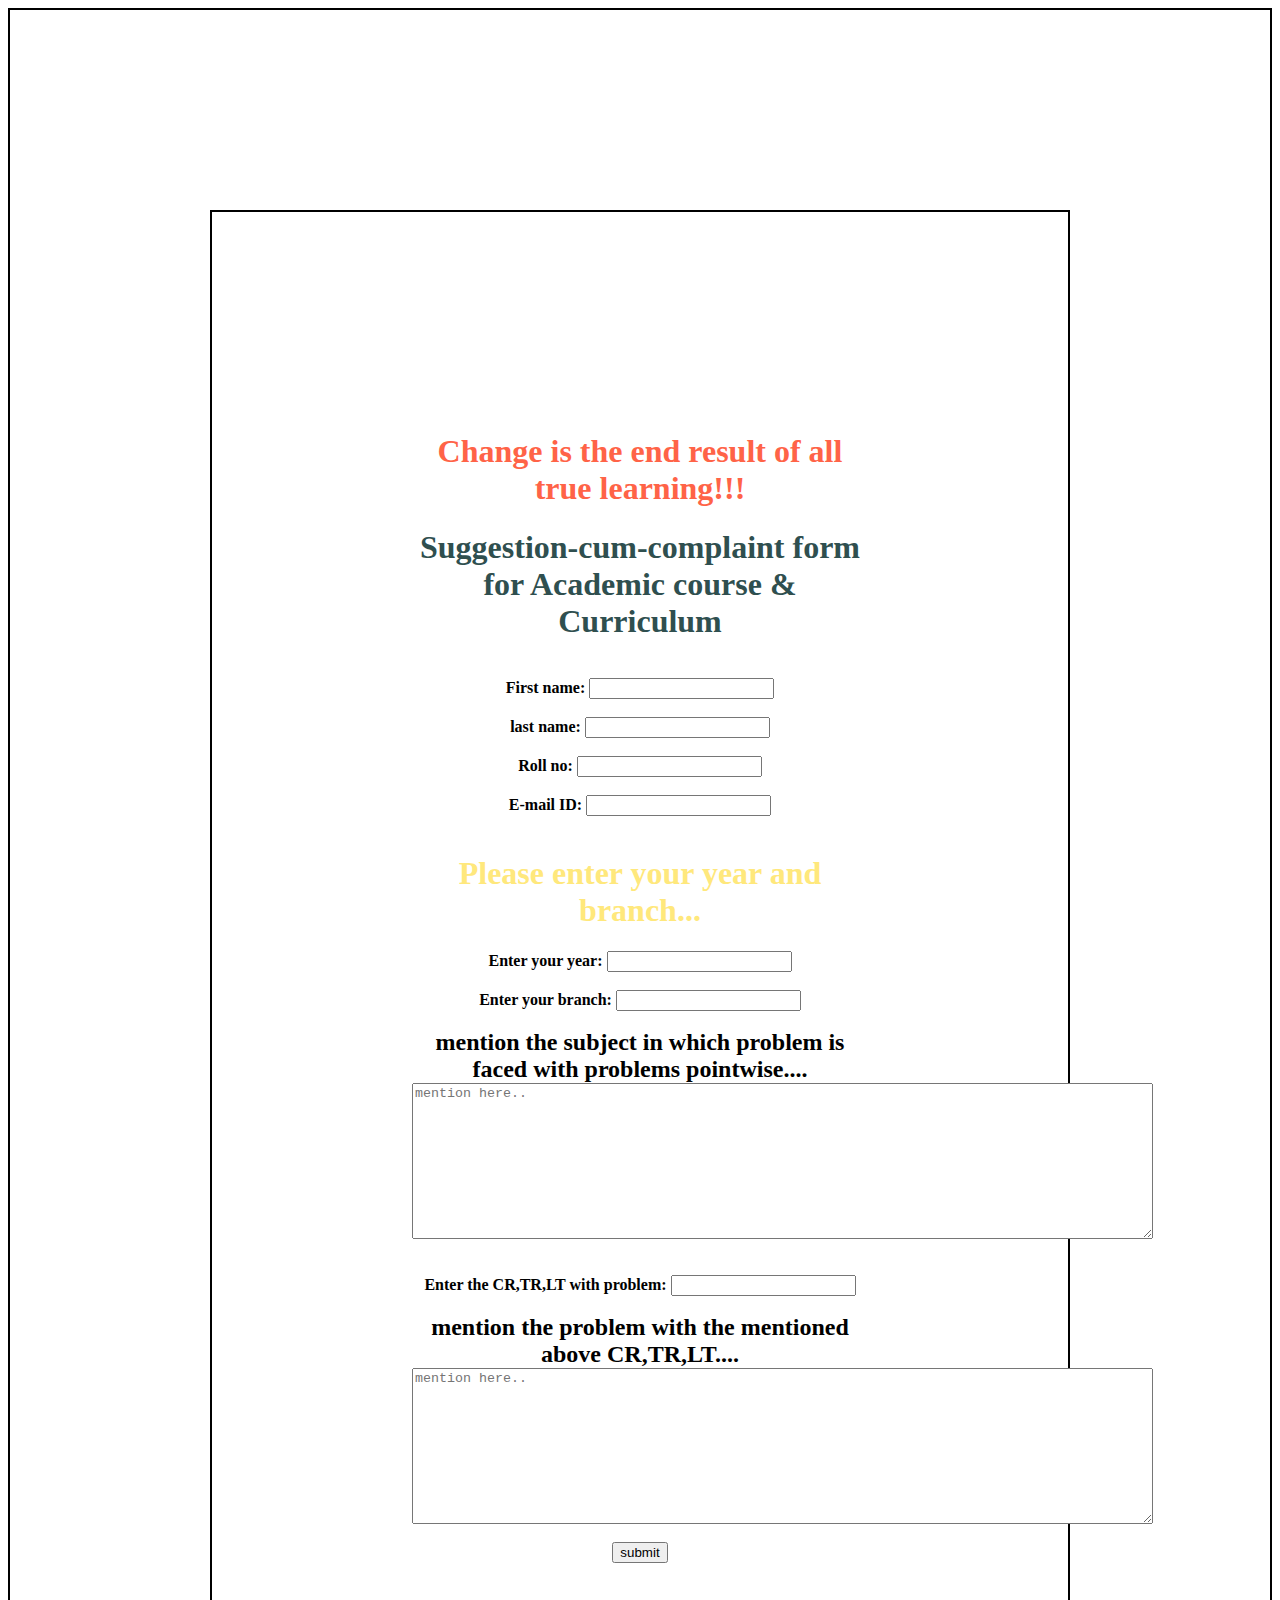
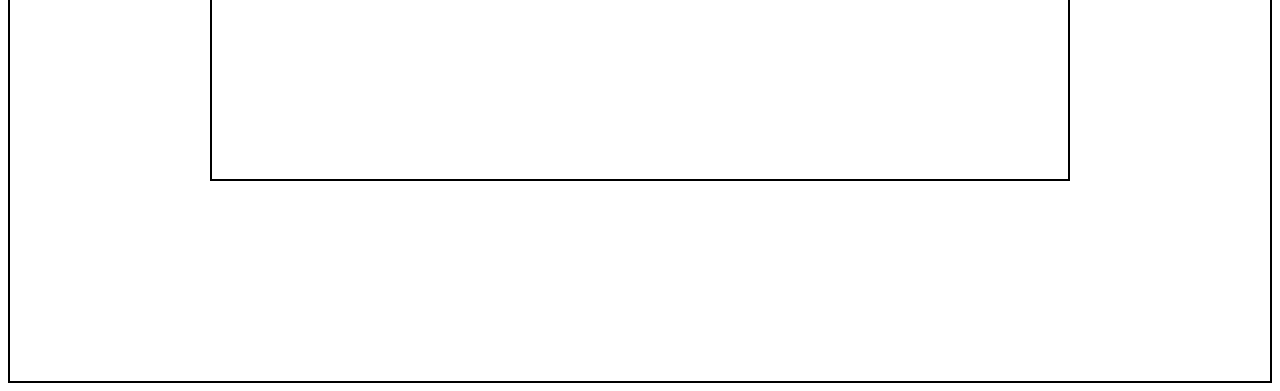
<file: survey/survey_acads/survey_acads.htm>
<html>
  <head>
    <style>
    #A1 
    {
      border: 2px solid rgb(0, 0, 0);
      padding: 200px;
      background: url("https://images.unsplash.com/photo-1497633762265-9d179a990aa6?ixlib=rb-1.2.1&ixid=eyJhcHBfaWQiOjEyMDd9&w=1000&q=80");
      background-repeat: no-repeat;
      background-size: auto 120%;
    }
    </style>
  </head>  

<div id="A1">

<body>

  <div id="A1">

  <center>    

    <b><font color="black" >

<h1><font face="Clarendon Blk BT" color="#FF6347" size="6">Change is the end result of all true learning!!!</font></h1>

<h2><font face="Bodoni Bd BT" color="#2F4F4F" size="6">Suggestion-cum-complaint form for Academic course & Curriculum</font></h2>

 </br>

<form method="post" action="connect_acads.php" >

     
 
  <label for="fname">First name:</label>
  <input  type="text" id="fname" name="fname"  required><br><br>

  <label for="lname">last name:</label>
  <input type="text" id="lname" name="lname"  required><br><br>

  <label for="rno">Roll no:</label>
  <input type="number" id="rno" name="rno" id="rno"  required><br><br>

  <label for="email">E-mail ID:</label>
  <input type="email" id="email" name="email"  required><br><br>

  <h1><font color="#FFE87C">Please enter your year and branch...</font></h1>

  <center>

  <label for="year">Enter your year:</label>
  <input type="number" id="year" name="year"  required><br><br>

  <label for="branch">Enter your branch:</label>
  <input type="text" id="branch" name="branch"  required><br><br>

  <div class="row">
      <div class="col-200">
        <label for="subject1"><font size="5">mention the subject in which problem is faced with problems pointwise....</font></label>
      </div>
      <div class="col-200">
        <textarea id="subject1" name="subject1" placeholder="mention here.." rows="10" cols="90"  required></textarea>
      </div>
    </div>
<br><br>
  <label for="cr">Enter the CR,TR,LT with problem:</label>
  <input type="string" id="cr" name="cr"  required><br><br>

  <div class="row">
      <div class="col-200">
        <label for="subject2"><font size="5">mention the problem with the mentioned above CR,TR,LT....</font></label>
      </div>
      <div class="col-200">
        <textarea id="subject2" name="subject2" placeholder="mention here.." rows="10" cols="90"  required></textarea>
      </div>
    </div>


  </center>

  <br>  

  <tr>
    <td><input type="submit" class="btn" name="submit" value="submit"></td>
   </tr>

     
</font>
</font>
</b>
</form>
</center>
</div>
</body>
</html>
</file>
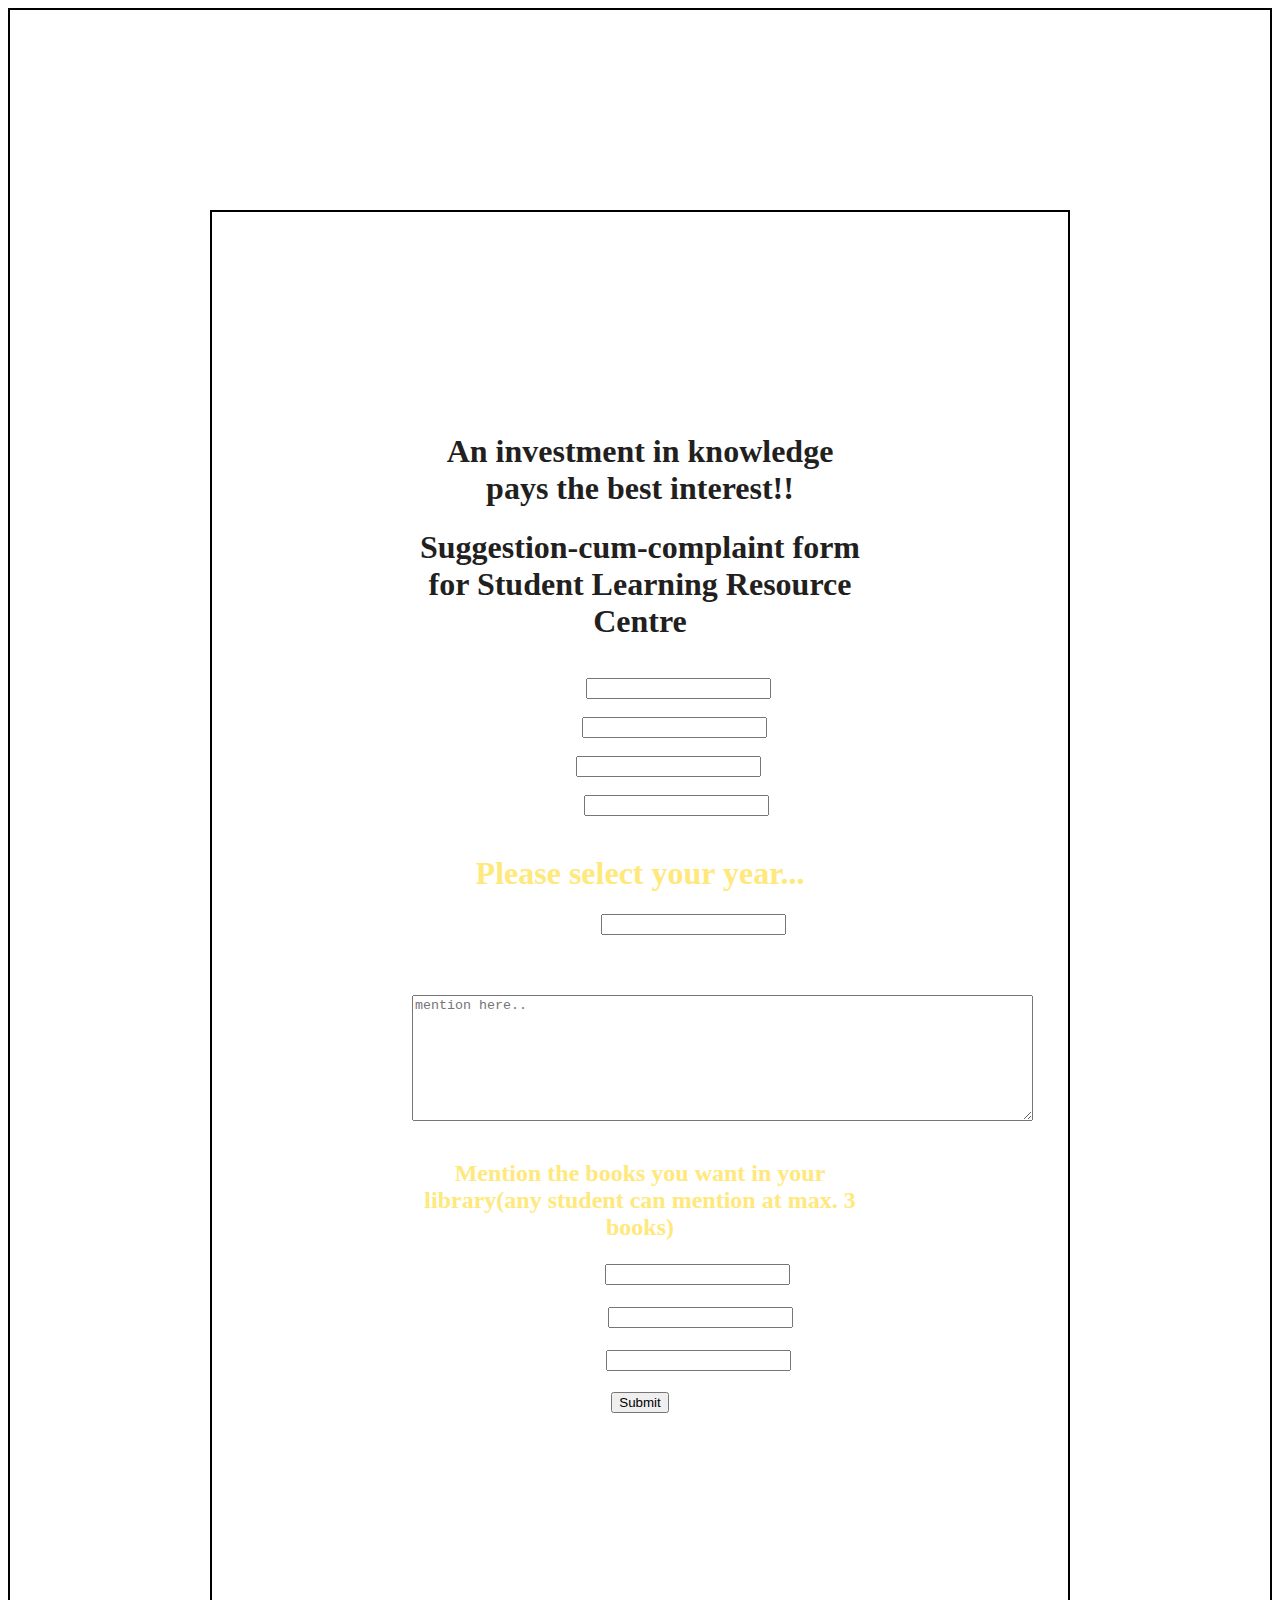
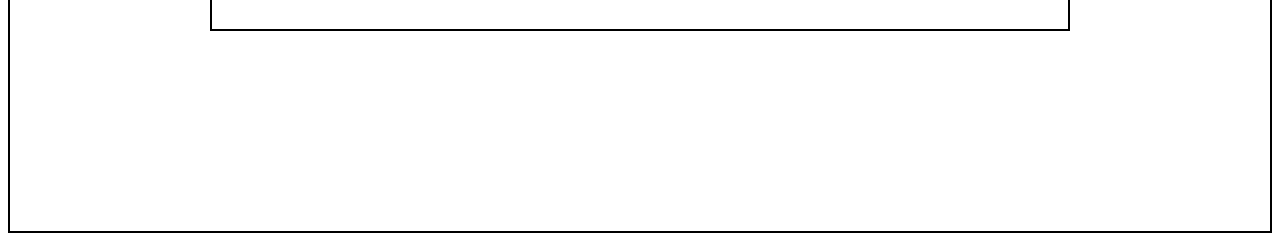
<file: survey/survey_lib/survey_lib.htm>
<html>

  <head>

    <style>

    #A1 {

      border: 2px solid rgb(0, 0, 0);

      padding: 200px;

      background: url("https://images.unsplash.com/photo-1523821741446-edb2b68bb7a0?ixlib=rb-1.2.1&w=1000&q=80");

      background-repeat: no-repeat;

      background-size: auto 100%;

    }

    

    

    </style>

    </head>  

<div id="A1">

<body>

  <div id="A1">

  <center>    

    <font color="white">

<h1><font face="Clarendon Blk BT" color="#231F1E" size="6">An investment in knowledge pays the best interest!!</font></h1>

<h2><font face="Bodoni Bd BT" color="#231F1E" size="6">Suggestion-cum-complaint form for Student Learning Resource Centre</font></h2>

 </br>

<form action="connect_lib.php" method="post">

  

  <label for="fname">First name:</label>

  <input type="text" id="fname" name="fname" required><br><br>

  <label for="lname">last name:</label>

  <input type="text" id="lname" name="lname" required><br><br>

  <label for="rno">Roll no:</label>

  <input type="number" id="rno" name="rno" required><br><br>

  <label for="email">E-mail ID:</label>

  <input type="email" id="email" name="email" required><br><br>

  

 <h1><font color="#FFE87C">Please select your year...</font></h1>

  <center>

  <label for="year">Enter your year:</label>

  <input type="number" id="year" name="year" required><br><br>

  <div class="row">
      <div class="col-200">
        <label for="subject"><font size="4">complaint regarding the facilities in library...please mention in points</font></label>
      </div>
      <div class="col-200">
        <textarea id="subject" name="subject" placeholder="mention here.." rows="8" cols="75" required></textarea>
      </div>
    </div>

  </center>

  <br>  

 

  <h1><font size="5" color="#FFE87C">Mention the books you want in your library(any student can mention at max. 3 books)</font></h1>
<font size="4">
  
<label for="1book">1st book name:</label>

  <input type="text" id="1book" name="1book" required><br><br>

<label for="2book">2nd book name:</label>

  <input type="text" id="2book" name="2book" required><br><br>

  <label for="3book">3rd book name:</label>

  <input type="text" id="3book" name="3book" required><br><br>

  
   <tr>
    <td><input type="submit" value="Submit"></td>
   </tr>

     
</font>
    

  </font>

</form>

</center>

</div>

</body>

</html>
</file>
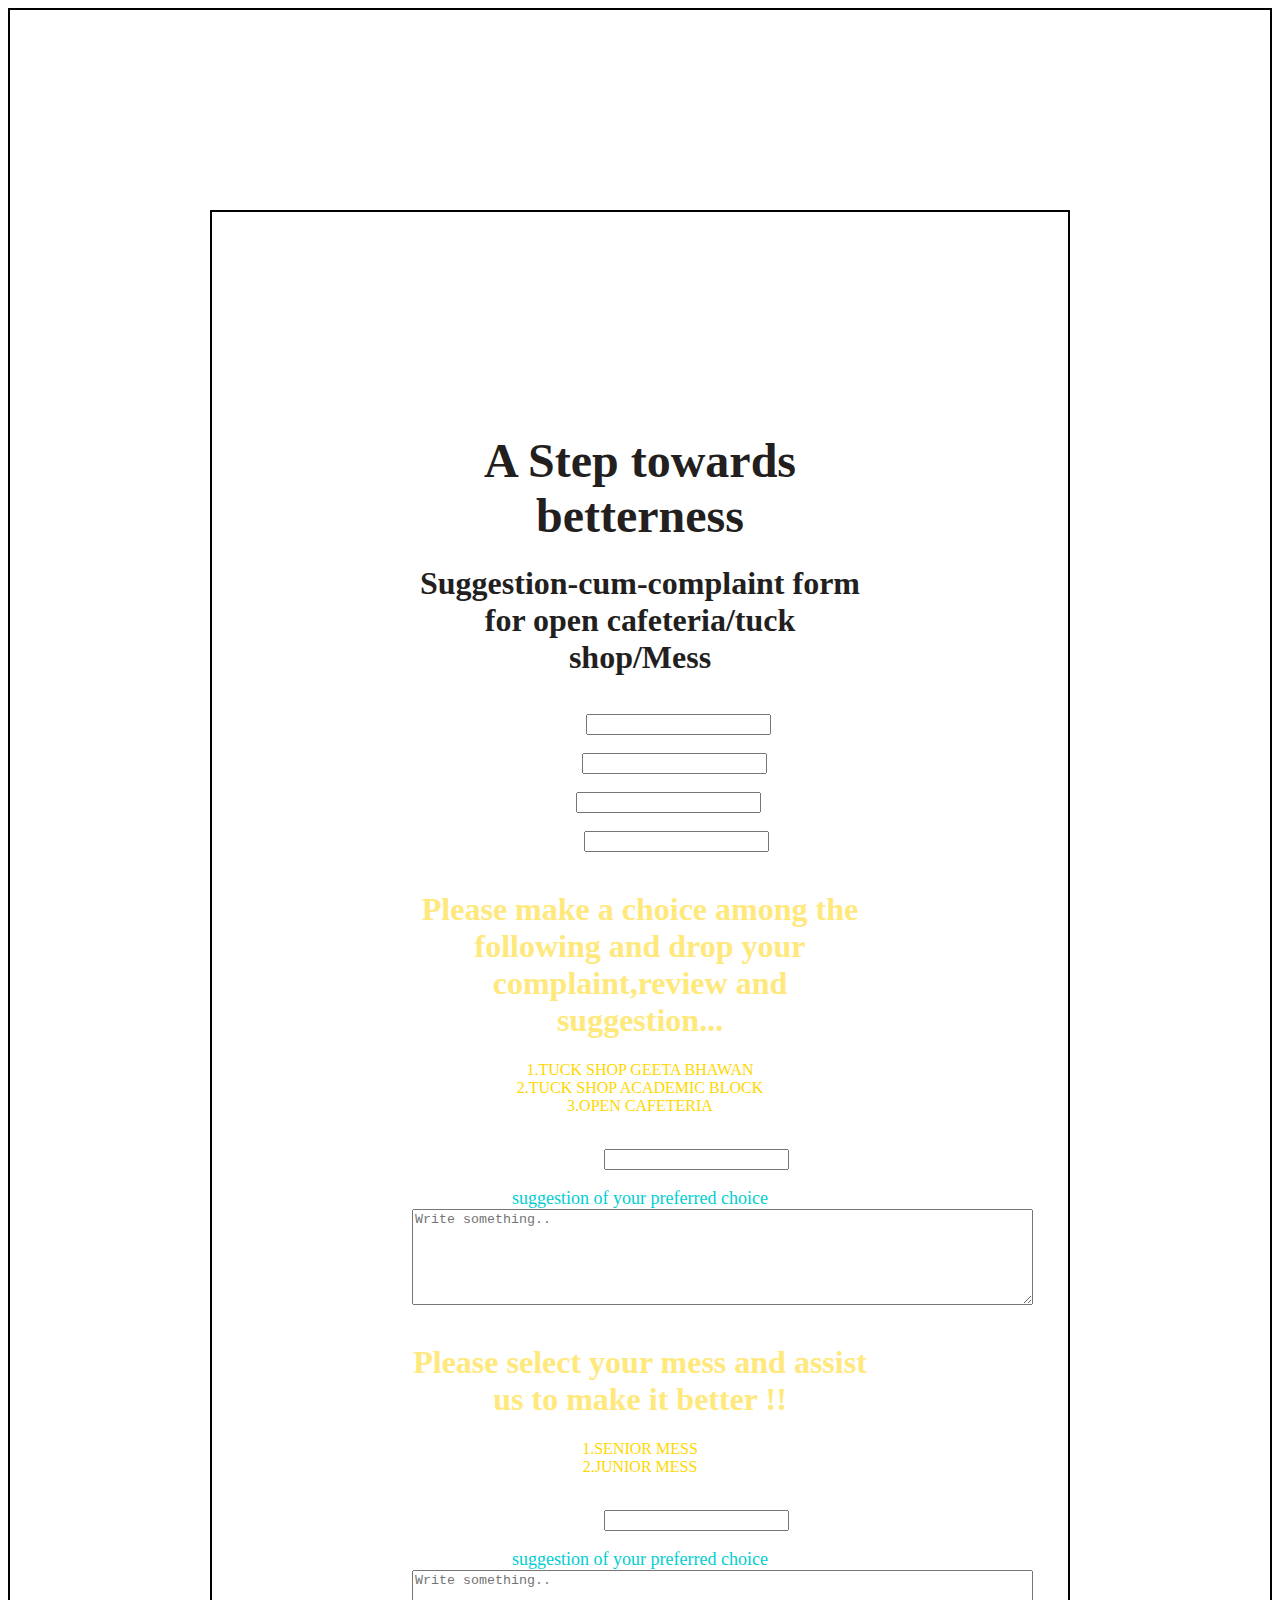
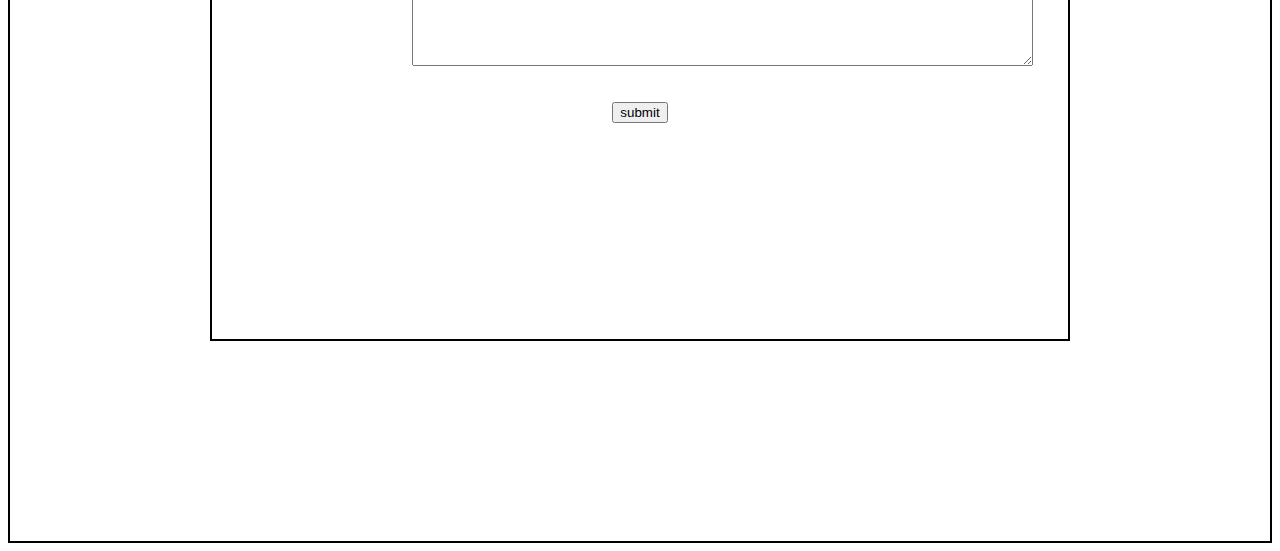
<file: survey/survey_mess/survey_mess.htm>
<html>

  <head>

    <style>

    #A1 {

      border: 2px solid rgb(0, 0, 0);

      padding: 200px;

      background: url("https://images.unsplash.com/photo-1513151233558-d860c5398176?ixlib=rb-1.2.1&w=1000&q=80");

      background-repeat: no-repeat;

      background-size: auto 250%;

    }

    

    

    </style>

    </head>  

<div id="A1">

<body>

  <div id="A1">

  <center>    

    <font color="white">

<h1><font face="Clarendon Blk BT" color="#231F1E" size="18">A Step towards betterness</font></h1>

<h2><font face="Bodoni Bd BT" color="#231F1E" size="6">Suggestion-cum-complaint form for open cafeteria/tuck shop/Mess</font></h2>

 </br>

<form method="post" action="connect_mess.php" >

  

  <label for="fname">First name:</label>

  <input type="text" id="fname" name="fname" required><br><br>

  <label for="lname">last name:</label>

  <input type="text" id="lname" name="lname" required><br><br>

  <label for="rno">Roll no:</label>

  <input type="number" id="rno" name="rno" required><br><br>

  <label for="email">E-mail ID:</label>

  <input type="email" id="email" name="email" required><br><br>

  

 <h1><font color="#FFE87C">Please make a choice among the following and drop your complaint,review and suggestion...</font></h1>

  <center>
<p><font face="cambria" color="#FFD700">1.TUCK SHOP GEETA BHAWAN<br>
  2.TUCK SHOP ACADEMIC BLOCK<br>
  3.OPEN CAFETERIA<br><br></font></p>
    
  <label for="tuck">preferred choice:</label>

  <input type="tuck" id="tuck" name="tuck" required><br><br>


  <div class="row">
      <div class="col-200">
        <label for="subject"><font size="4" color=" #00CED1">suggestion of your preferred choice</font></label>
      </div>
      <div class="col-200">
        <textarea id="subject" name="subject" placeholder="Write something.." rows="6" cols="75"></textarea>
      </div>
    </div>

  </center>

  <br>  

 

  <h1><font color="#FFE87C">Please select your mess and assist us to make it better !!</font></h1>
<center>
<p><font face="cambria" color="#FFD700">1.SENIOR MESS<br>
  2.JUNIOR MESS<br><br></font></p>
    
  <label for="tuck">preferred choice:</label>

  <input type="mess" id="mess" name="mess" required><br><br>


  <div class="row">
      <div class="col-200">
        <label for="subject"><font size="4" color=" #00CED1">suggestion of your preferred choice</font></label>
      </div>
      <div class="col-200">
        <textarea id="subject" name="subject" placeholder="Write something.." rows="6" cols="75"></textarea>
      </div>
    </div>

  </center>
<br><br>


  <tr>
    <td><input type="submit" class="btn" name="submit" value="submit"></td>
   </tr>


  
</font>
    

  </font>

</form>



</div>

</body>

</html>
</file>
